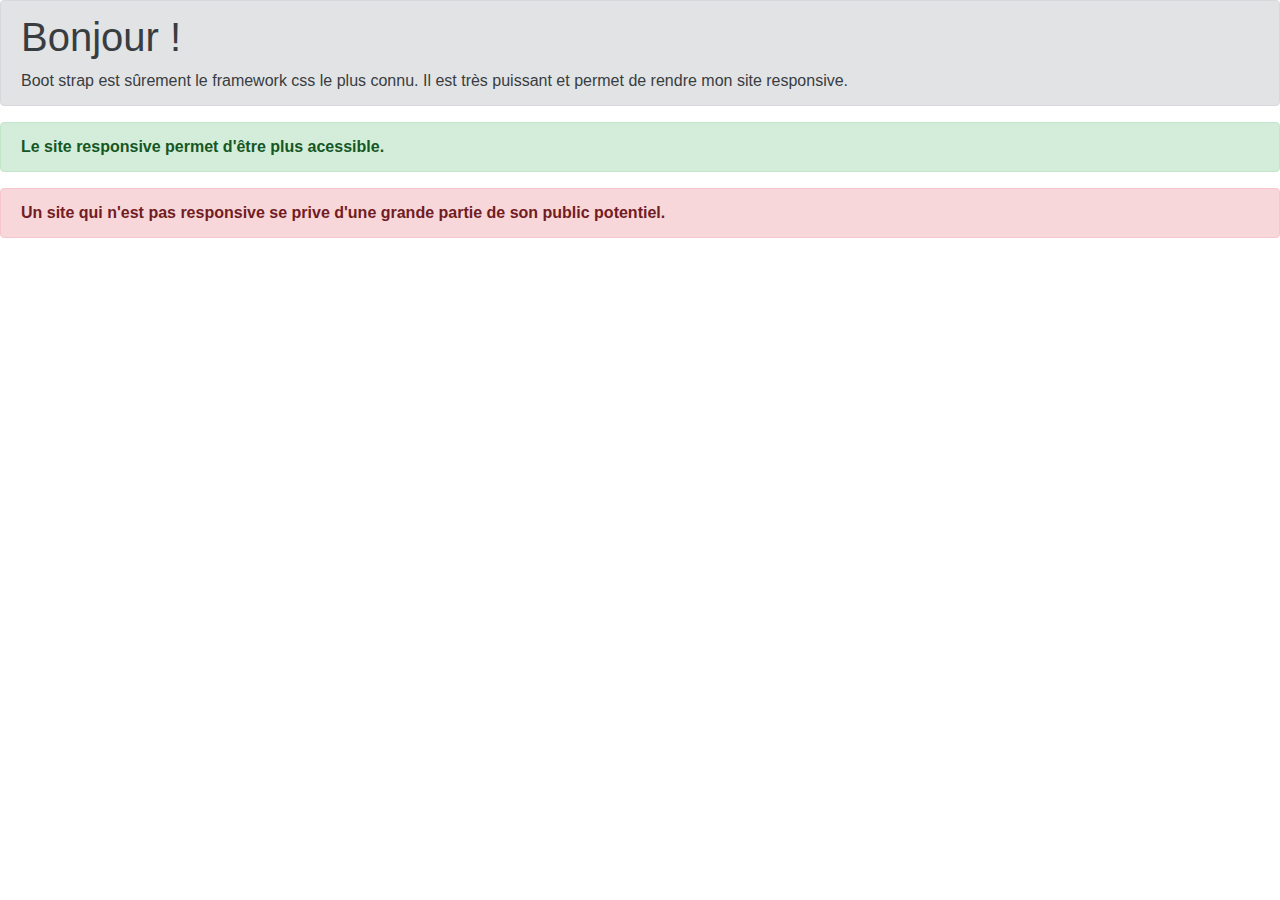
<file: assets/img/caroussel/Exercice3.html>
<!DOCTYPE html>
<!-- saved from url=(0089)file:///C:/Users/nn/Documents/Formation%20La%20Manu/Bootstrap/Exercice%203/Exercice3.html -->
<html lang="fr"><head><meta http-equiv="Content-Type" content="text/html; charset=UTF-8">
    
    <meta http-equiv="X-UA-Compatible" content="IE=edge">
    <meta name="viewport" content="width=device-width, initial-scale=1.0">
    <link rel="stylesheet" href="./Exercice3_files/bootstrap.min.css" integrity="sha384-B0vP5xmATw1+K9KRQjQERJvTumQW0nPEzvF6L/Z6nronJ3oUOFUFpCjEUQouq2+l" crossorigin="anonymous">
    <link rel="stylesheet" href="file:///C:/Users/nn/Documents/Formation%20La%20Manu/Bootstrap/Exercice%203/assets/CSS/style.css">
    <title>Exercice3</title>
</head>

<body>
    <div class="alert alert-secondary p-y-3" role="alert">
        <h1>Bonjour !</h1>
        Boot strap est sûrement le framework css le plus connu. Il est très puissant et permet de rendre mon site responsive.
      </div>
    <div class="alert alert-success font-weight-bold" role="alert">
        Le site responsive permet d'être plus acessible.
    </div>
    <div class="alert alert-danger font-weight-bold" role="alert">
        Un site qui n'est pas responsive se prive d'une grande partie de son public potentiel. 
    </div>


</body></html>
</file>
